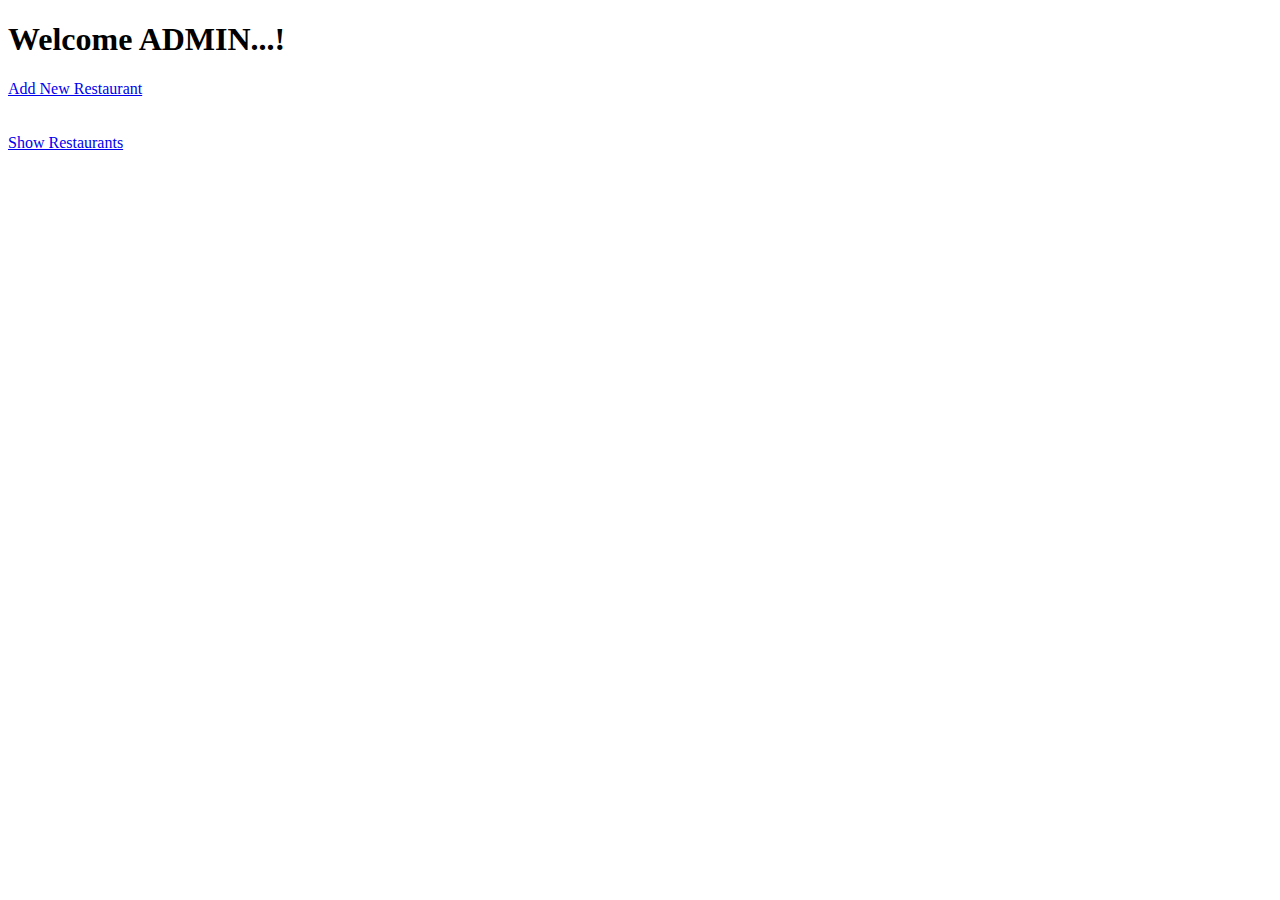
<file: delivery/templates/admin_home.html>
<!DOCTYPE html>
<html lang="en">
<head>
    <meta charset="UTF-8">
    <meta name="viewport" content="width=device-width, initial-scale=1.0">
    <title>admin page</title>
</head>
<body>
   <h1>Welcome ADMIN...!</h1>
  <a href="{% url 'add_restaurant_page' %}">Add New Restaurant</a>

   <br>
   <br>
   <br>
   <a href = "#"> Show Restaurants</a>
</body>
</html>
</file>
